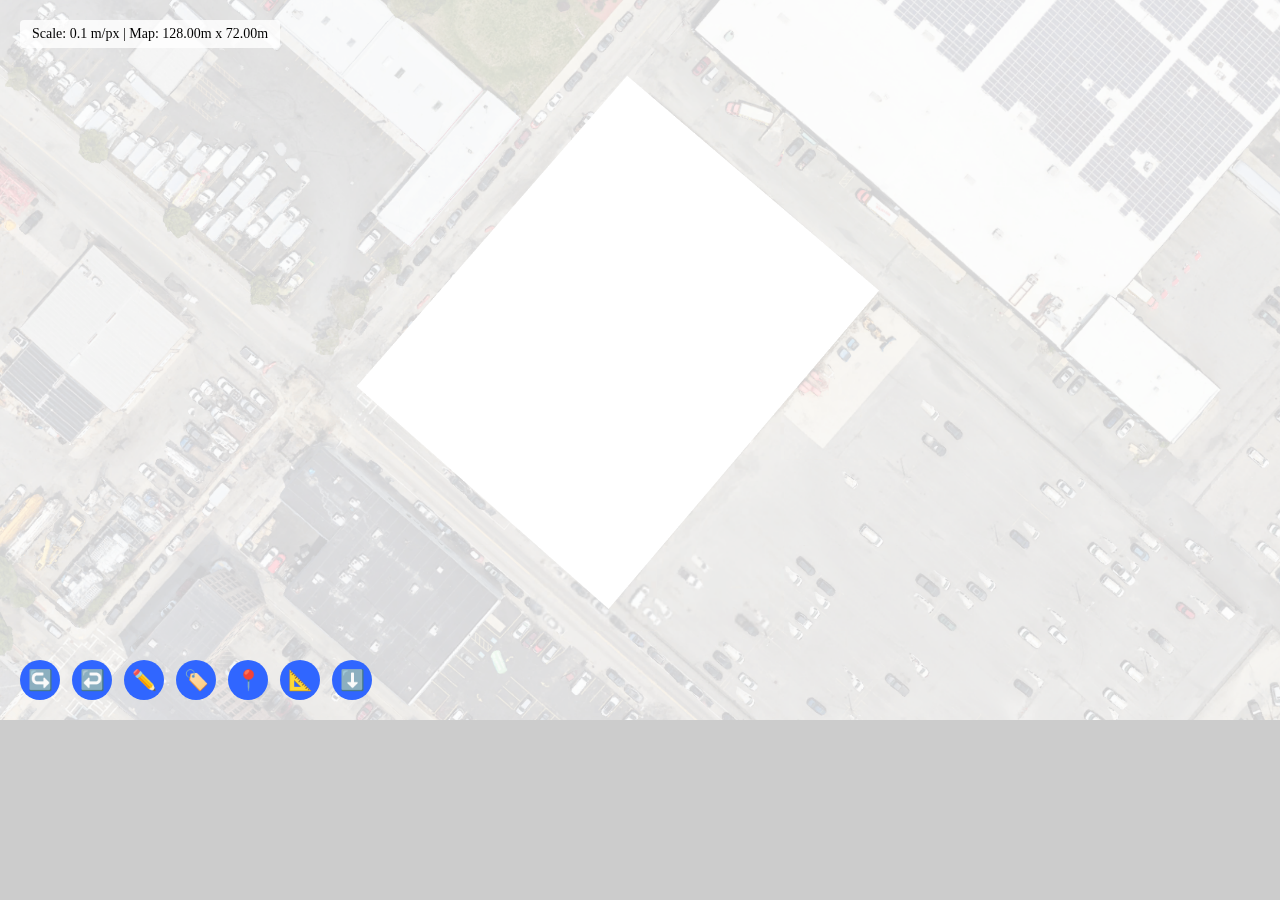
<file: Pen_stroke_app/penstroke_app.html>
<!DOCTYPE html>
<html lang="en">
<head>
  <meta charset="UTF-8">
  <meta name="viewport" content="width=device-width, initial-scale=1.0">
  <title>Penstroke App (Bottom-Left Origin, No Search Box)</title>
  <style>
    html, body { margin:0; padding:0; height:100%; overflow:hidden; background:#ccc; }
    #container { position:relative; width:100vw; height:calc(100vw * 9 / 16); max-height:100vh; margin:auto; touch-action:none; }
    #bgImage { position:absolute; width:100%; height:100%; object-fit:cover; z-index:0; }
    canvas { position:absolute; top:0; left:0; width:100%; height:100%; z-index:1; }
    #toolbar { position:absolute; bottom:20px; left:20px; display:flex; gap:12px; z-index:2; }
    .tool-btn { width:40px; height:40px; border-radius:50%; background:#3066ff; color:white; border:none;
      display:flex; align-items:center; justify-content:center; font-size:20px; cursor:pointer; }
    #status { position:absolute; top:20px; left:20px; background:rgba(255,255,255,0.8); padding:6px 12px; border-radius:4px; z-index:2; font-size:14px; }
  </style>
</head>
<body>
<div id="container">
  <img id="bgImage" src="bak_image/background.jpg" alt="Background" />
  <canvas id="drawingLayer"></canvas>
  <canvas id="interactionLayer"></canvas>
  <canvas id="pointLayer"></canvas>

  <div id="toolbar">
    <button class="tool-btn" id="redoBtn">↪️</button>
    <button class="tool-btn" id="undoBtn">↩️</button>
    <button class="tool-btn" id="modeDrawBtn">✏️</button>
    <button class="tool-btn" id="modeLabelBtn">🏷️</button>
    <button class="tool-btn" id="modePointBtn">📍</button>
    <button class="tool-btn" id="modeLineBtn">📐</button>
    <button class="tool-btn" id="exportAllBtn">⬇️</button>
  </div>

  <div id="status"></div>
</div>

<script>
const container = document.getElementById('container');
const drawingLayer = document.getElementById('drawingLayer');
const interactionLayer = document.getElementById('interactionLayer');
const pointLayer = document.getElementById('pointLayer');
const statusBar = document.getElementById('status');
const ctxDraw = drawingLayer.getContext('2d');
const ctxInteract = interactionLayer.getContext('2d');
const ctxPoint = pointLayer.getContext('2d');

const scale = 0.1; // meters per pixel

let shapes = [], labels = {}, points = [];
let currentPath = [], linePath = [];
let shapeIdCounter = 1, currentMode = 'draw';
const undoStack = [], redoStack = [];

function updateStatus() {
  const mapW = (drawingLayer.width * scale).toFixed(2);
  const mapH = (drawingLayer.height * scale).toFixed(2);
  statusBar.textContent = `Scale: ${scale} m/px | Map: ${mapW}m x ${mapH}m`;
}

function resizeCanvases() {
  [drawingLayer, interactionLayer, pointLayer].forEach(c => {
    c.width = container.clientWidth;
    c.height = container.clientHeight;
  });
  redrawAll();
  updateStatus();
}
window.addEventListener('resize', resizeCanvases);
resizeCanvases();

function setMode(mode) {
  currentMode = mode;
  drawingLayer.style.pointerEvents = (mode === 'draw') ? 'auto' : 'none';
  interactionLayer.style.pointerEvents = ['label','line'].includes(mode) ? 'auto' : 'none';
  pointLayer.style.pointerEvents = (mode === 'point') ? 'auto' : 'none';
}
['modeDrawBtn','modeLabelBtn','modePointBtn','modeLineBtn'].forEach(id => {
  document.getElementById(id).addEventListener('click', () => setMode(id.replace('mode','').replace('Btn','').toLowerCase()));
});
setMode('draw');

function redrawAll() {
  ctxDraw.clearRect(0,0,drawingLayer.width,drawingLayer.height);
  ctxInteract.clearRect(0,0,interactionLayer.width,interactionLayer.height);
  ctxPoint.clearRect(0,0,pointLayer.width,pointLayer.height);

  shapes.forEach(shape => {
    ctxDraw.beginPath();
    shape.path.forEach((pt,i) => i ? ctxDraw.lineTo(pt[0],pt[1]) : ctxDraw.moveTo(pt[0],pt[1]));
    ctxDraw.closePath(); ctxDraw.strokeStyle='black'; ctxDraw.stroke();
    if (labels[shape.id] != null) {
      const [cx,cy] = shape.path.reduce((a,p) => [a[0]+p[0], a[1]+p[1]],[0,0]).map(s => s/shape.path.length);
      ctxInteract.fillStyle='rgba(0,98,255,0.6)'; ctxInteract.beginPath(); ctxInteract.roundRect(cx-16,cy-12,32,20,6); ctxInteract.fill();
      ctxInteract.fillStyle='white'; ctxInteract.font='bold 14px sans-serif'; ctxInteract.textAlign='center'; ctxInteract.textBaseline='middle';
      ctxInteract.fillText(labels[shape.id]+'F',cx,cy-2);
    }
  });

  if (currentMode==='line' && linePath.length) {
    ctxInteract.strokeStyle='red'; ctxInteract.lineWidth=2;
    ctxInteract.beginPath(); linePath.forEach((pt,i) => i ? ctxInteract.lineTo(pt[0],pt[1]) : ctxInteract.moveTo(pt[0],pt[1]));
    ctxInteract.stroke();
  }

  points.forEach(pt => {
    ctxPoint.beginPath(); ctxPoint.moveTo(pt.x-5,pt.y); ctxPoint.lineTo(pt.x+5,pt.y);
    ctxPoint.moveTo(pt.x,pt.y-5); ctxPoint.lineTo(pt.x,pt.y+5);
    ctxPoint.strokeStyle='#3066ff'; ctxPoint.lineWidth=2; ctxPoint.stroke();
  });
}

function pointInPolygon(x,y,poly) {
  let inside=false;
  for(let i=0,j=poly.length-1;i<poly.length;j=i++) {
    const xi=poly[i][0], yi=poly[i][1], xj=poly[j][0], yj=poly[j][1];
    const intersect = ((yi>y)!=(yj>y)) && (x<(xj-xi)*(y-yi)/(yj-yi)+xi);
    if(intersect) inside = !inside;
  }
  return inside;
}

interactionLayer.addEventListener('click', e => {
  const x=e.offsetX, y=e.offsetY;
  if(currentMode==='line') {
    if(!linePath.length) { linePath.push([x,y]); }
    else {
      const [fx,fy] = linePath[0];
      if(Math.hypot(x-fx,y-fy)<10) {
        linePath.push([fx,fy]);
        const shape={id:shapeIdCounter++,path:linePath.slice()}; shapes.push(shape);
        undoStack.push({type:'addShape',shape}); redoStack.length=0;
        linePath=[];
      } else linePath.push([x,y]);
    }
    redrawAll(); return;
  }
  if(currentMode==='label') {
    for(let s of shapes) if(pointInPolygon(x,y,s.path)) {
      const num = window.prompt('Enter floor count:');
      if(num!=null) {
        labels[s.id] = parseFloat(num);
        undoStack.push({type:'addLabel',shapeId:s.id,label:num}); redoStack.length=0;
      }
      redrawAll(); break;
    }
  }
});

pointLayer.addEventListener('click', e => {
  const x=e.offsetX, y=e.offsetY;
  if(currentMode==='point') {
    points.push({x,y});
    undoStack.push({type:'addPoint',point:{x,y}}); redoStack.length=0;
    redrawAll();
  }
});

let isDrawing=false;
drawingLayer.addEventListener('pointerdown', e => {
  if(currentMode!=='draw') return;
  isDrawing=true; drawingLayer.setPointerCapture(e.pointerId); currentPath=[[e.offsetX,e.offsetY]];
});
drawingLayer.addEventListener('pointermove', e => {
  if(!isDrawing||currentMode!=='draw') return;
  currentPath.push([e.offsetX,e.offsetY]); redrawAll();
  ctxDraw.beginPath();
  currentPath.forEach((pt,i)=>(i?ctxDraw.lineTo(pt[0],pt[1]):ctxDraw.moveTo(pt[0],pt[1])));
  ctxDraw.strokeStyle='blue'; ctxDraw.stroke();
});
drawingLayer.addEventListener('pointerup', e => {
  if(!isDrawing||currentMode!=='draw') return;
  isDrawing=false; drawingLayer.releasePointerCapture(e.pointerId);
  const [sx,sy]=currentPath[0], [ex,ey]=currentPath[currentPath.length-1];
  if(Math.hypot(ex-sx,ey-sy)<20 && currentPath.length>10) {
    const shape={id:shapeIdCounter++,path:[...currentPath]};
    shapes.push(shape);
    undoStack.push({type:'addShape',shape}); redoStack.length=0;
  }
  currentPath=[]; redrawAll();
});

['undoBtn','redoBtn'].forEach(id => {
  document.getElementById(id).addEventListener('click', () => {
    const isUndo = id==='undoBtn';
    const stack = isUndo ? undoStack : redoStack;
    const action = stack.pop(); if(!action) return;
    (isUndo ? redoStack : undoStack).push(action);
    switch(action.type) {
      case 'addShape': isUndo ? shapes.pop() : shapes.push(action.shape); break;
      case 'addLabel': isUndo ? delete labels[action.shapeId] : labels[action.shapeId] = action.label; break;
      case 'addPoint': isUndo ? points.pop() : points.push(action.point); break;
    }
    redrawAll();
  });
});

function downloadCSV(csv,filename) {
  const blob=new Blob([csv],{type:'text/csv'});
  const url=URL.createObjectURL(blob);
  const a=document.createElement('a');
  a.href=url;
  a.download=filename;
  document.body.appendChild(a);
  a.click();
  document.body.removeChild(a);
}

function exportBuildCSV(){
  const rows=[['ID','X(m)','Y(m)','h']];
  shapes.forEach(s => {
    const lbl=labels[s.id]!=null?labels[s.id]:0;
    const h=(lbl*3).toFixed(2);
    s.path.forEach(pt => {
      const xw=(pt[0]*scale).toFixed(2);
      const yw=((drawingLayer.height - pt[1]) * scale).toFixed(2);
      rows.push([s.id,xw,yw,h]);
    });
  });
  downloadCSV(rows.map(r=>r.join(',')).join('\n'),'build.csv');
}

function exportCameraCSV(){
  const rows=[['camera','x','y']];
  points.forEach((pt,i) => {
    const xw=(pt.x*scale).toFixed(2);
    const yw=((drawingLayer.height - pt.y) * scale).toFixed(2);
    rows.push([i+1,xw,yw]);
  });
  downloadCSV(rows.map(r=>r.join(',')).join('\n'),'camera.csv');
}

document.getElementById('exportAllBtn').addEventListener('click', () => {
  exportBuildCSV();
  exportCameraCSV();
});
</script>
</body>
</html>
</file>
